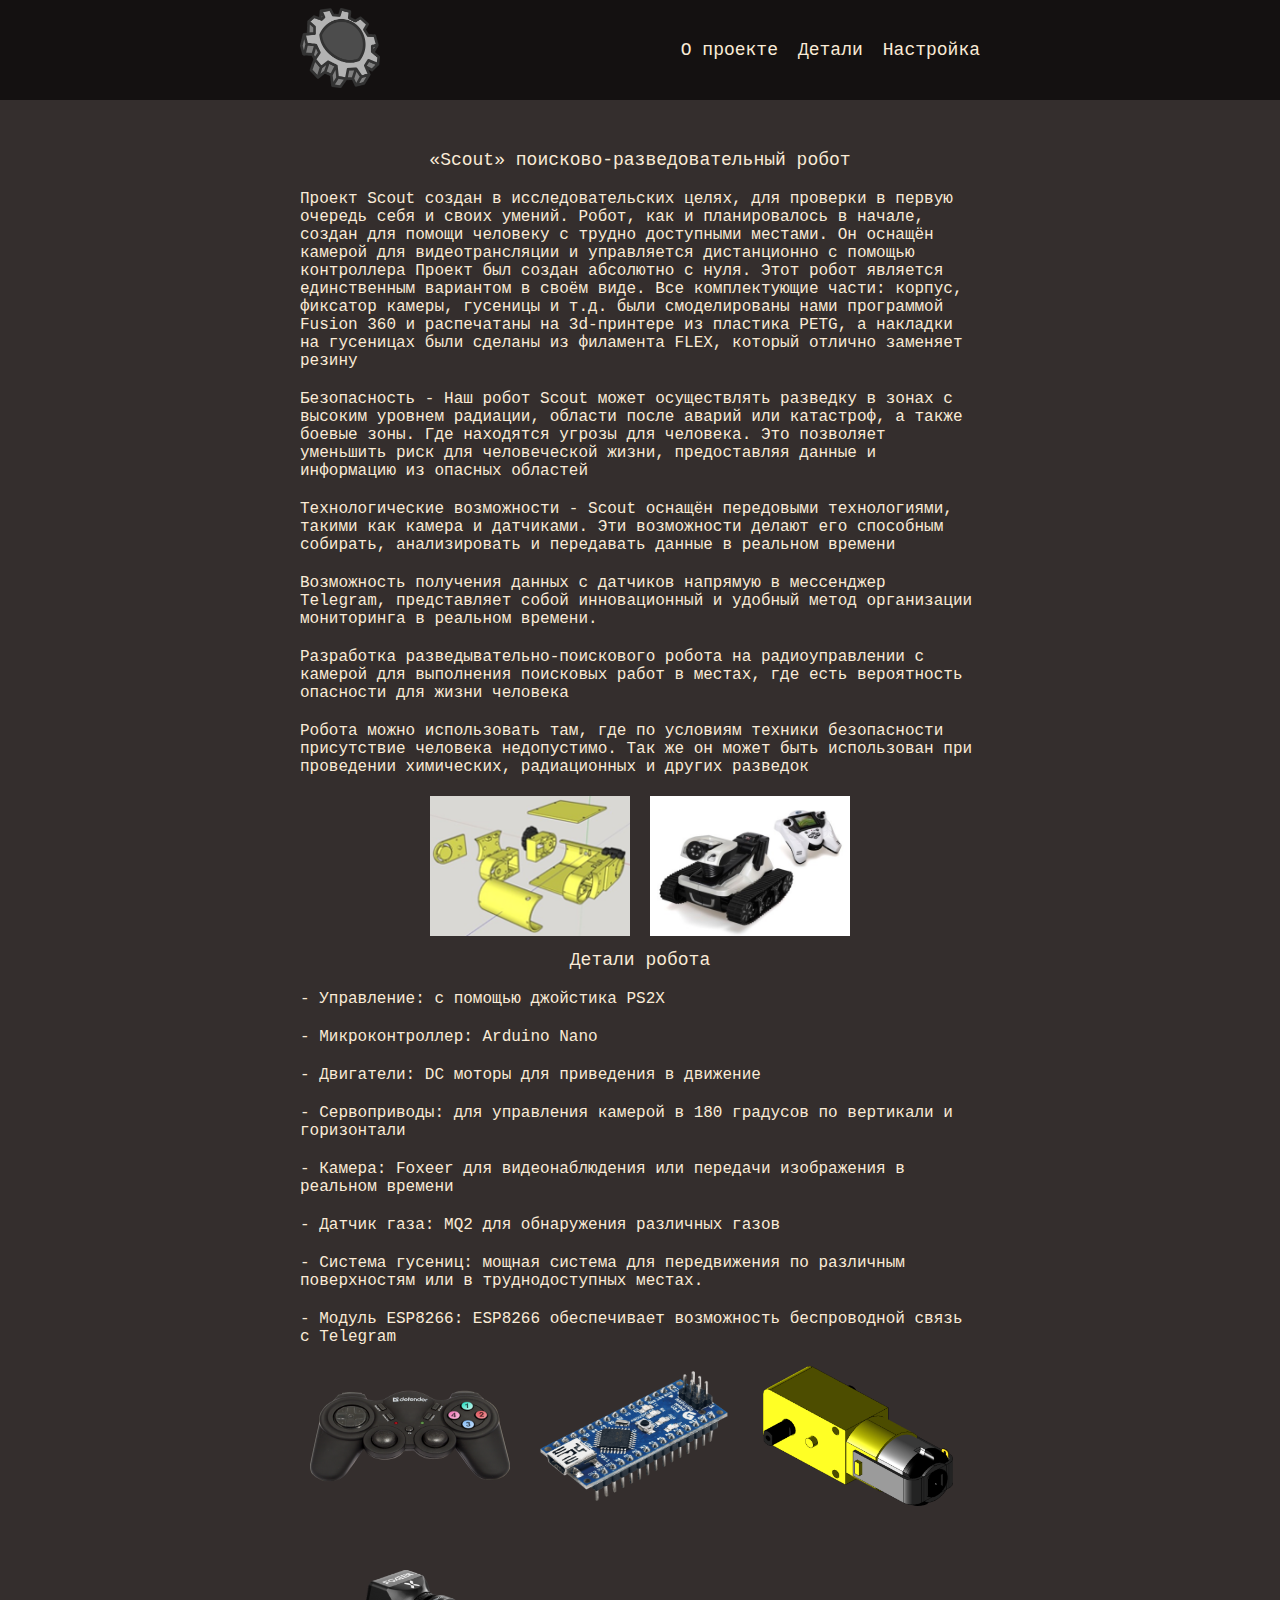
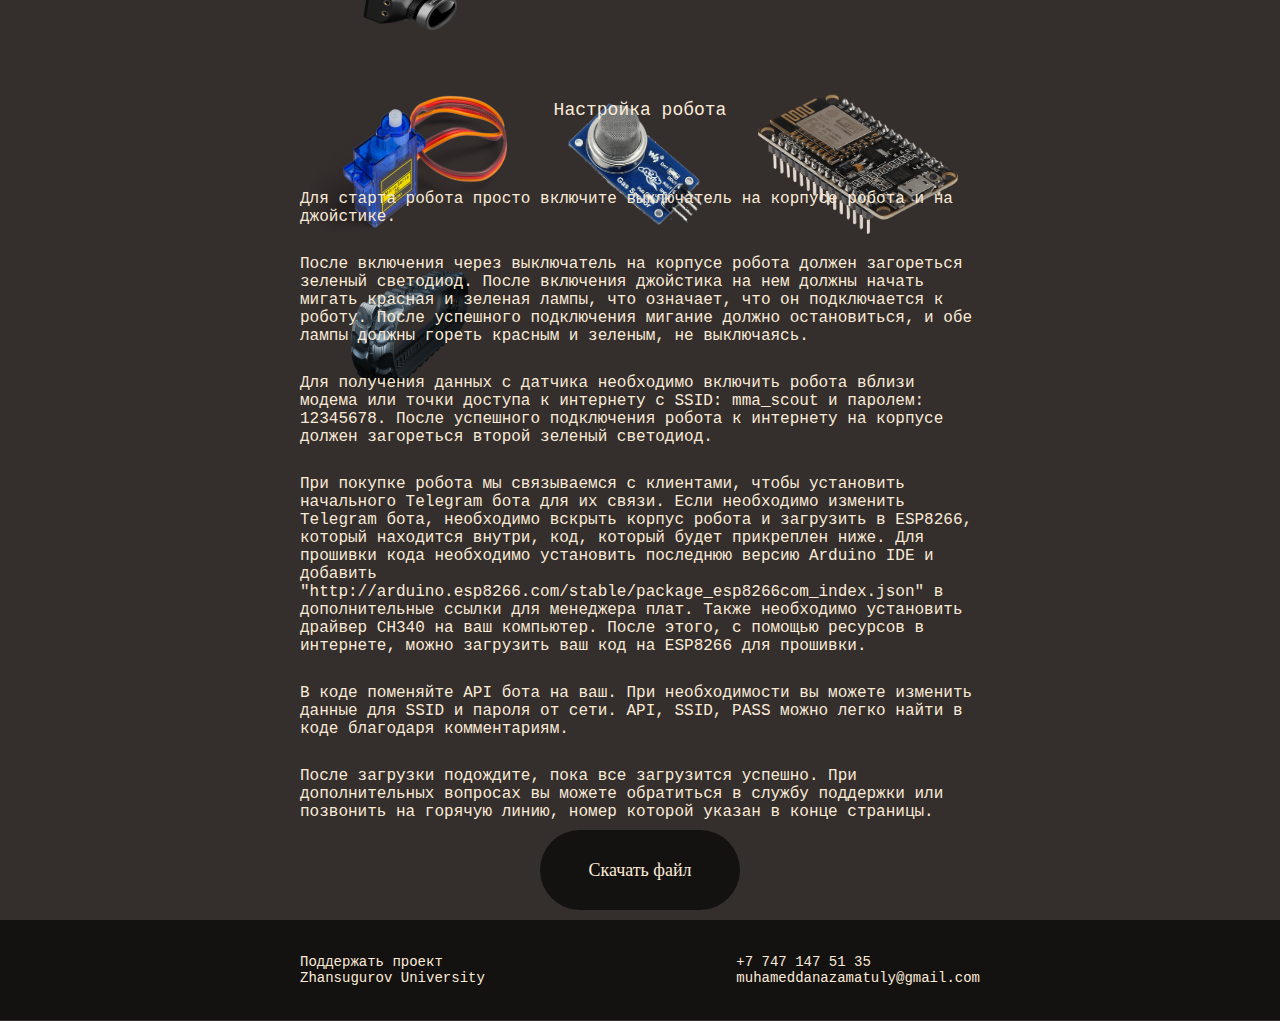
<file: dark-theme/index.html>
<!DOCTYPE html>
<html lang="en">
<head>
    <meta charset="UTF-8">
    <meta name="viewport" content="width=device-width, initial-scale=1.0">
    <link rel="stylesheet" href="styles/index.css">
    <link rel="icon" href="images/favicon.ico" type="image/x-icon">
    <title>Документация Scout</title>
</head>
<body>
    <header>
        <div class="header_content space">
            <div class="header_logo">
                <a href="https://pawsmeow.github.io/example/light-theme/" class="link_noDecoration"> 
                    <img src="images/logo.png" alt="Робототехника" class="logo">
                  </a>
            </div>
            <div class="header_links">
                <a href="#about_scout" class="navigationBar_link"><p class="havigationBar_text">О проекте</p></a>
                <a href="#characteristic_scout" class="navigationBar_link"><p class="havigationBar_text">Детали</p></a>
                <a href="#settings_scout" class="navigationBar_link"><p class="havigationBar_text">Настройка</p></a>
            </div>
        </div>
    </header>

    <div class="content space">
        <div class="about_scout count" id="about_scout">
            <p class="title_paragraf">«Scout» поисково-разведовательный робот</p>
            <p class="content_text">
                Проект Scout создан в исследовательских целях, для проверки в первую очередь себя и своих умений. Робот, как и планировалось в начале, создан для помощи человеку с трудно доступными местами. Он оснащён камерой для видеотрансляции и управляется дистанционно с помощью контроллера Проект был создан абсолютно с нуля. Этот робот является единственным вариантом в своём виде. Все комплектующие части: корпус, фиксатор камеры, гусеницы и т.д. были смоделированы нами программой Fusion 360 и распечатаны на 3d-принтере из пластика PETG, а накладки на гусеницах были сделаны из филамента FLEX, который отлично заменяет резину
            </p>
            <p class="content_text">
                Безопасность - Наш робот Scout может осуществлять разведку в зонах с высоким уровнем радиации, области после аварий или катастроф, а также боевые зоны. Где находятся угрозы для человека. Это позволяет уменьшить риск для человеческой жизни, предоставляя данные и информацию из опасных областей
            </p>
            <p class="content_text">
                Технологические возможности - Scout оснащён передовыми технологиями, такими как камера и датчиками. Эти возможности делают его способным собирать, анализировать и передавать данные в реальном времени
            </p>
            <p class="content_text">
                Возможность получения данных с датчиков напрямую в мессенджер Telegram, представляет собой инновационный и удобный метод организации мониторинга в реальном времени. 
            </p>
            <p class="content_text">
                Разработка разведывательно-поискового робота на радиоуправлении с камерой для выполнения поисковых работ в местах, где есть вероятность опасности для жизни человека
            </p>
            <p class="content_text">
                Робота можно использовать там, где по условиям техники безопасности присутствие человека недопустимо. Так же он может быть использован при проведении химических, радиационных и других разведок
            </p>
            <div class="images">
                <img src="images/image_1.png" alt="" class="content_images">
                <img src="images/image_2.png" alt="" class="content_images">
            </div>
        </div>
        <div class="characteristic_scout count" id="characteristic_scout">
            <p class="title_paragraf">Детали робота</p>
            <p class="content_text">
                - Управление: с помощью джойстика PS2X
            </p>
            <p class="content_text">
                - Микроконтроллер: Arduino Nano
            </p>
            <p class="content_text">
                - Двигатели: DC моторы для приведения в движение
            </p>

            <p class="content_text">
                - Сервоприводы: для управления камерой в 180 градусов по вертикали и горизонтали
            </p>

            <p class="content_text">
                - Камера: Foxeer для видеонаблюдения или передачи изображения в реальном времени
            </p>

            <p class="content_text">
                - Датчик газа: MQ2 для обнаружения различных газов
            </p>
            <p class="content_text">
                - Система гусениц: мощная система для передвижения по различным поверхностям или в труднодоступных местах.
            </p>
            <p class="content_text">
                - Модуль ESP8266: ESP8266 обеспечивает возможность беспроводной связь с Telegram
            </p>    
            <div class="images_char">
                <div class="img_left">
                    <img src="images/image_3.png" alt="" class="content_images">
                    <img src="images/image_4.png" alt="" class="content_images">
                    <img src="images/image_5.png" alt="" class="content_images">
                    <img src="images/image_9.png" alt="" class="content_images">
                </div>
                <div class="img_right">
                    <img src="images/image_6.png" alt="" class="content_images">
                    <img src="images/image_7.png" alt="" class="content_images">
                    <img src="images/image_8.png" alt="" class="content_images">
                    <img src="images/image_10.png" alt="" class="content_images">
                </div>   
            </div>
        </div>
        <p class="title_paragraf">Настройка робота</p>
        <div class="settings_scout count" id="settings_scout">
            <p class="content_text">
                Для старта робота просто включите выключатель на корпусе робота и на джойстике.
            </p>
            <p class="content_text">
                После включения через выключатель на корпусе робота должен загореться зеленый светодиод. После включения джойстика на нем должны начать мигать красная и зеленая лампы, что означает, что он подключается к роботу. После успешного подключения мигание должно остановиться, и обе лампы должны гореть красным и зеленым, не выключаясь.
            </p>
            <p class="content_text">
                Для получения данных с датчика необходимо включить робота вблизи модема или точки доступа к интернету с SSID: mma_scout и паролем: 12345678. После успешного подключения робота к интернету на корпусе должен загореться второй зеленый светодиод.
            </p>
            <p class="content_text">
                При покупке робота мы связываемся с клиентами, чтобы установить начального Telegram бота для их связи. Если необходимо изменить Telegram бота, необходимо вскрыть корпус робота и загрузить в ESP8266, который находится внутри, код, который будет прикреплен ниже. Для прошивки кода необходимо установить последнюю версию Arduino IDE и добавить "http://arduino.esp8266.com/stable/package_esp8266com_index.json" в дополнительные ссылки для менеджера плат. Также необходимо установить драйвер CH340 на ваш компьютер. После этого, с помощью ресурсов в интернете, можно загрузить ваш код на ESP8266 для прошивки.
            </p>
            <p class="content_text">
                В коде поменяйте API бота на ваш. При необходимости вы можете изменить данные для SSID и пароля от сети. API, SSID, PASS можно легко найти в коде благодаря комментариям.
            </p>
            <p class="content_text">
                После загрузки подождите, пока все загрузится успешно. При дополнительных вопросах вы можете обратиться в службу поддержки или позвонить на горячую линию, номер которой указан в конце страницы.
            </p>
            <a href="files/esp8266settings/esp8266settings.ino" class="download_file"><p class="download_button">Скачать файл</p></a>
        </div>
    </div>
    <footer>
        <div class="footer_content space">
            <div class="footer_content_left">
                <a href="support.html" class="link_noDecoration"> 
                    <p class="footer_text">Поддержать проект</p> 
                </a>
                <p class="footer_text">Zhansugurov University</p>
            </div>
            <div class="footer_content_right">
                <p class="footer_text">+7 747 147 51 35</p>
                <p class="footer_text">muhameddanazamatuly@gmail.com</p>
            </div>
        </div>
    </footer>
    <button class="round-button" onclick="scrollToTop()">Наверх</button>






    <script SRC="scripts/INDEX.JS"></script>
</body>
</html>
</file>
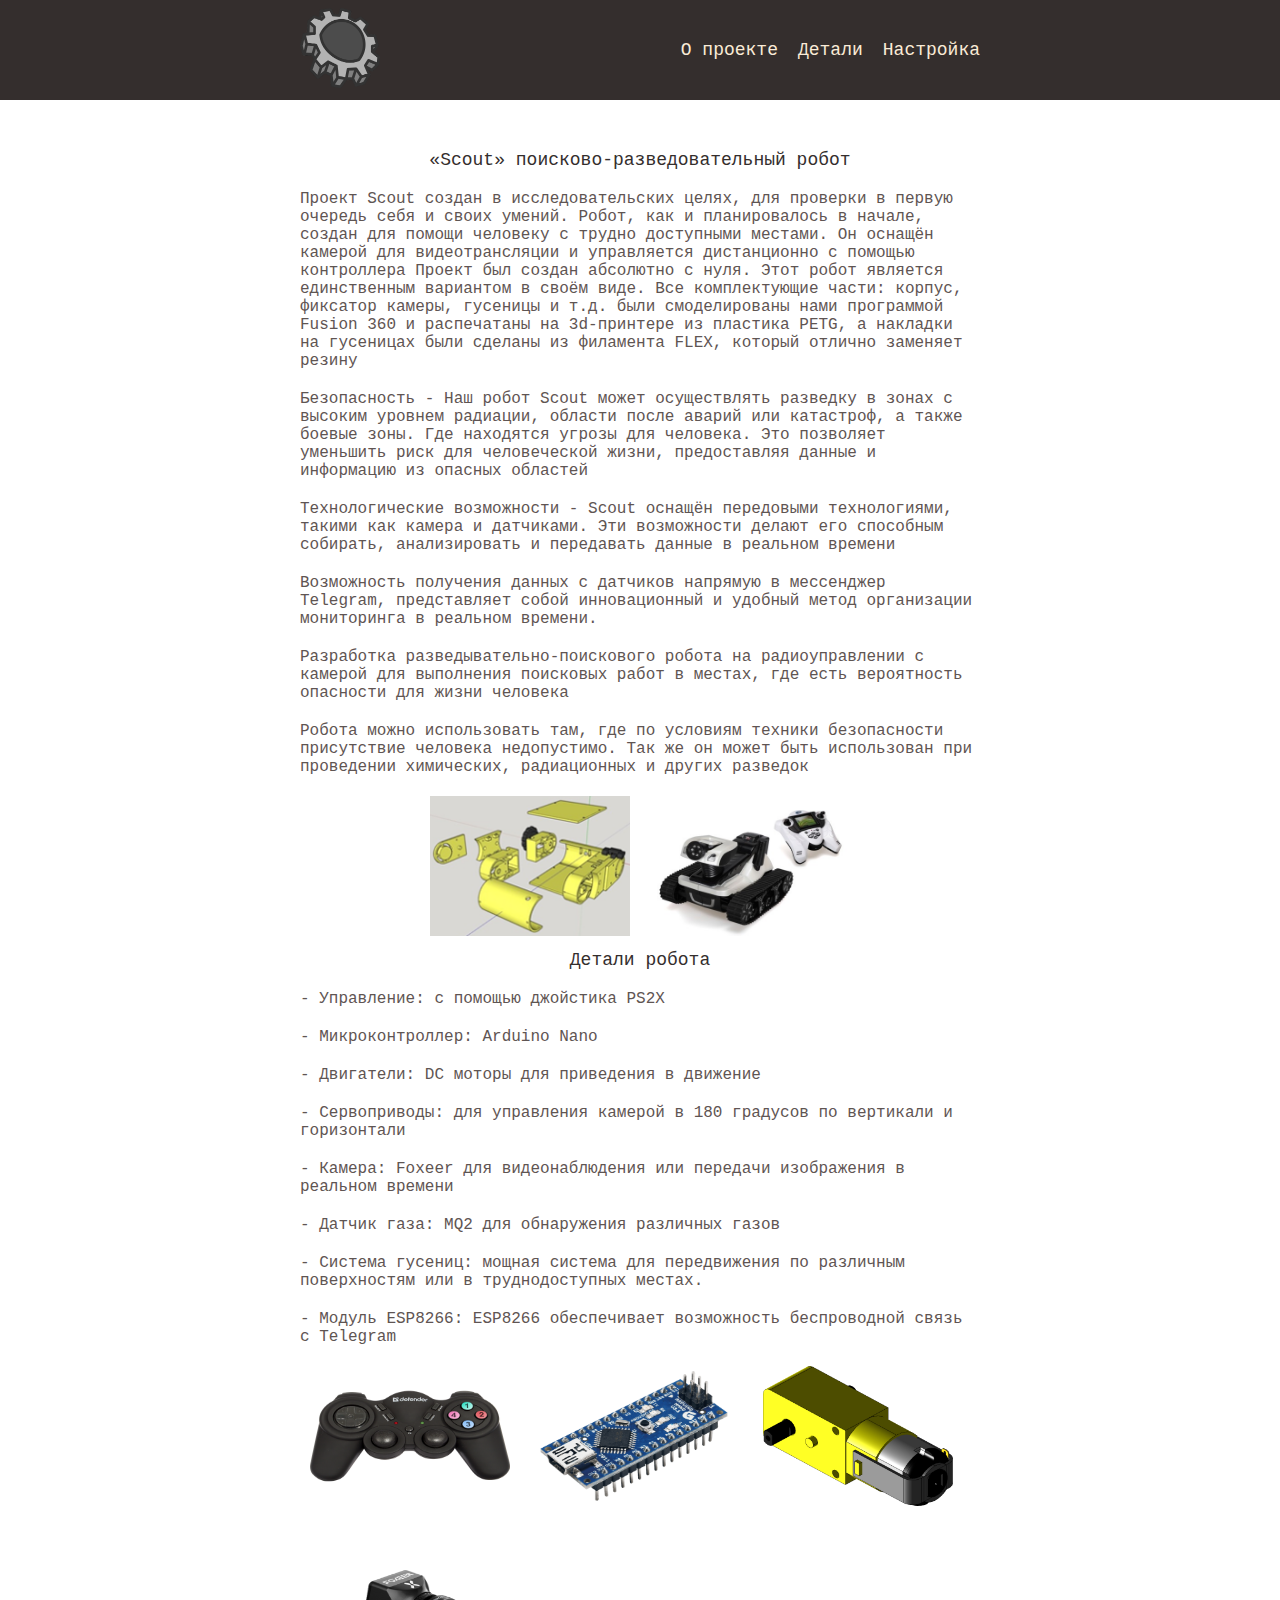
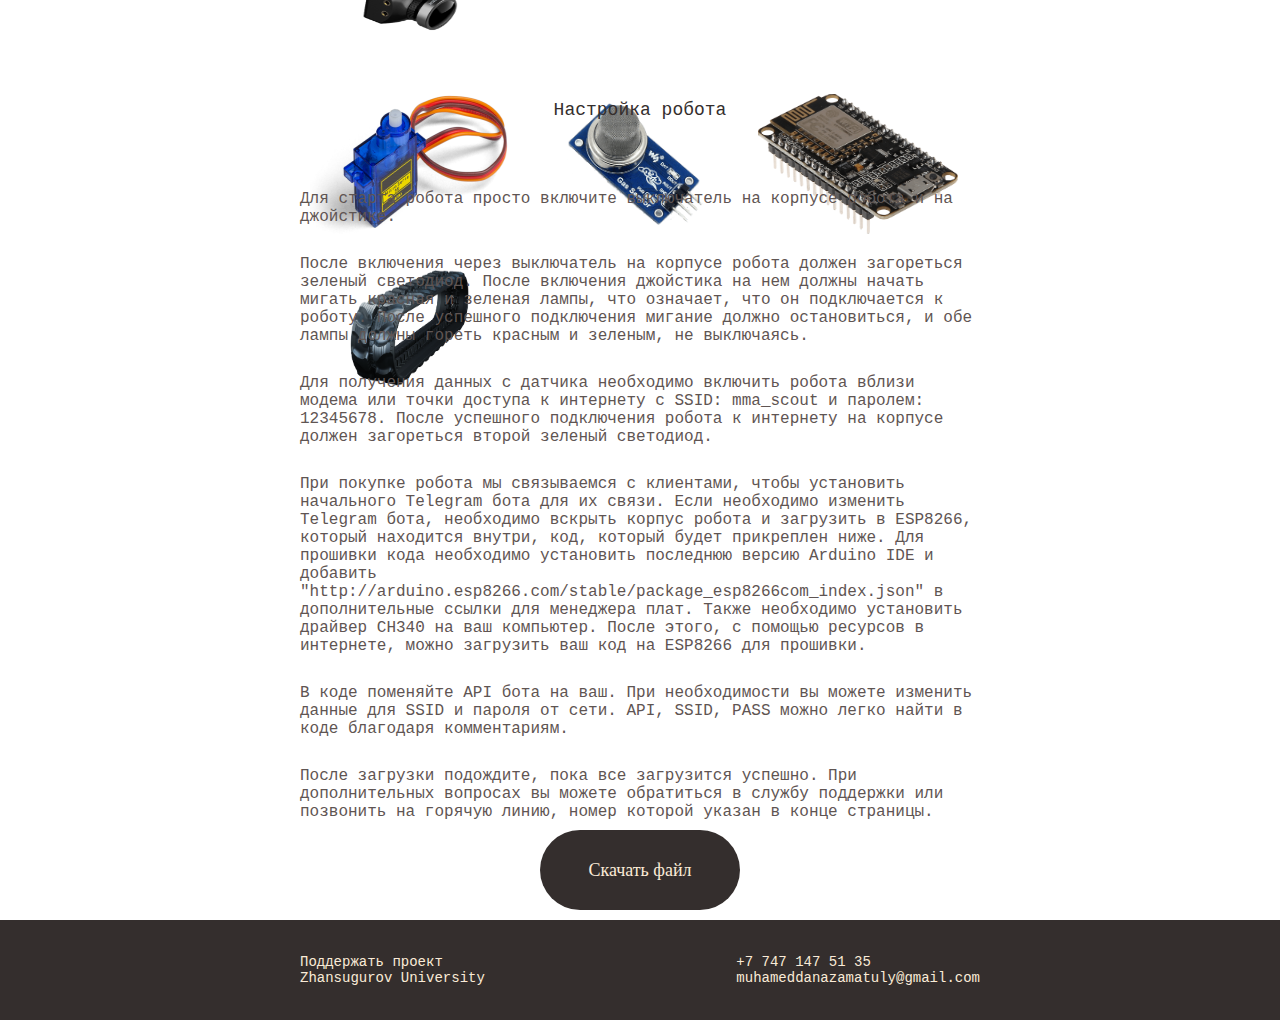
<file: light-theme/index.html>
<!DOCTYPE html>
<html lang="en">
<head>
    <meta charset="UTF-8">
    <meta name="viewport" content="width=device-width, initial-scale=1.0">
    <link rel="stylesheet" href="styles/index.css">
    <link rel="icon" href="images/favicon.ico" type="image/x-icon">
    <title>Документация Scout</title>
</head>
<body>
    <header>
        <div class="header_content space">
            <div class="header_logo">
                <a href="https://pawsmeow.github.io/example/dark-theme/" class="link_noDecoration"> 
                    <img src="images/logo.png" alt="Робототехника" class="logo">
                  </a>
            </div>
            
            <div class="header_links">
                <a href="#about_scout" class="navigationBar_link"><p class="havigationBar_text">О проекте</p></a>
                <a href="#characteristic_scout" class="navigationBar_link"><p class="havigationBar_text">Детали</p></a>
                <a href="#settings_scout" class="navigationBar_link"><p class="havigationBar_text">Настройка</p></a>
            </div>
        </div>
        
    </header>

    <div class="content space">
        <div class="about_scout count" id="about_scout">
            <p class="title_paragraf">«Scout» поисково-разведовательный робот</p>
            <p class="content_text">
                Проект Scout создан в исследовательских целях, для проверки в первую очередь себя и своих умений. Робот, как и планировалось в начале, создан для помощи человеку с трудно доступными местами. Он оснащён камерой для видеотрансляции и управляется дистанционно с помощью контроллера Проект был создан абсолютно с нуля. Этот робот является единственным вариантом в своём виде. Все комплектующие части: корпус, фиксатор камеры, гусеницы и т.д. были смоделированы нами программой Fusion 360 и распечатаны на 3d-принтере из пластика PETG, а накладки на гусеницах были сделаны из филамента FLEX, который отлично заменяет резину
            </p>
            <p class="content_text">
                Безопасность - Наш робот Scout может осуществлять разведку в зонах с высоким уровнем радиации, области после аварий или катастроф, а также боевые зоны. Где находятся угрозы для человека. Это позволяет уменьшить риск для человеческой жизни, предоставляя данные и информацию из опасных областей
            </p>
            <p class="content_text">
                Технологические возможности - Scout оснащён передовыми технологиями, такими как камера и датчиками. Эти возможности делают его способным собирать, анализировать и передавать данные в реальном времени
            </p>
            <p class="content_text">
                Возможность получения данных с датчиков напрямую в мессенджер Telegram, представляет собой инновационный и удобный метод организации мониторинга в реальном времени. 
            </p>
            <p class="content_text">
                Разработка разведывательно-поискового робота на радиоуправлении с камерой для выполнения поисковых работ в местах, где есть вероятность опасности для жизни человека
            </p>
            <p class="content_text">
                Робота можно использовать там, где по условиям техники безопасности присутствие человека недопустимо. Так же он может быть использован при проведении химических, радиационных и других разведок
            </p>
            <div class="images">
                <img src="images/image_1.png" alt="" class="content_images">
                <img src="images/image_2.png" alt="" class="content_images">
            </div>
        </div>
        <div class="characteristic_scout count" id="characteristic_scout">
            <p class="title_paragraf">Детали робота</p>
            <p class="content_text">
                - Управление: с помощью джойстика PS2X
            </p>
            <p class="content_text">
                - Микроконтроллер: Arduino Nano
            </p>
            <p class="content_text">
                - Двигатели: DC моторы для приведения в движение
            </p>

            <p class="content_text">
                - Сервоприводы: для управления камерой в 180 градусов по вертикали и горизонтали
            </p>

            <p class="content_text">
                - Камера: Foxeer для видеонаблюдения или передачи изображения в реальном времени
            </p>

            <p class="content_text">
                - Датчик газа: MQ2 для обнаружения различных газов
            </p>
            <p class="content_text">
                - Система гусениц: мощная система для передвижения по различным поверхностям или в труднодоступных местах.
            </p>
            <p class="content_text">
                - Модуль ESP8266: ESP8266 обеспечивает возможность беспроводной связь с Telegram
            </p>    
            <div class="images_char">
                <div class="img_left">
                    <img src="images/image_3.png" alt="" class="content_images">
                    <img src="images/image_4.png" alt="" class="content_images">
                    <img src="images/image_5.png" alt="" class="content_images">
                    <img src="images/image_9.png" alt="" class="content_images">
                </div>
                <div class="img_right">
                    <img src="images/image_6.png" alt="" class="content_images">
                    <img src="images/image_7.png" alt="" class="content_images">
                    <img src="images/image_8.png" alt="" class="content_images">
                    <img src="images/image_10.png" alt="" class="content_images">
                </div>   
            </div>
        </div>
        <p class="title_paragraf">Настройка робота</p>
        <div class="settings_scout count" id="settings_scout">
            <p class="content_text">
                Для старта робота просто включите выключатель на корпусе робота и на джойстике.
            </p>
            <p class="content_text">
                После включения через выключатель на корпусе робота должен загореться зеленый светодиод. После включения джойстика на нем должны начать мигать красная и зеленая лампы, что означает, что он подключается к роботу. После успешного подключения мигание должно остановиться, и обе лампы должны гореть красным и зеленым, не выключаясь.
            </p>
            <p class="content_text">
                Для получения данных с датчика необходимо включить робота вблизи модема или точки доступа к интернету с SSID: mma_scout и паролем: 12345678. После успешного подключения робота к интернету на корпусе должен загореться второй зеленый светодиод.
            </p>
            <p class="content_text">
                При покупке робота мы связываемся с клиентами, чтобы установить начального Telegram бота для их связи. Если необходимо изменить Telegram бота, необходимо вскрыть корпус робота и загрузить в ESP8266, который находится внутри, код, который будет прикреплен ниже. Для прошивки кода необходимо установить последнюю версию Arduino IDE и добавить "http://arduino.esp8266.com/stable/package_esp8266com_index.json" в дополнительные ссылки для менеджера плат. Также необходимо установить драйвер CH340 на ваш компьютер. После этого, с помощью ресурсов в интернете, можно загрузить ваш код на ESP8266 для прошивки.
            </p>
            <p class="content_text">
                В коде поменяйте API бота на ваш. При необходимости вы можете изменить данные для SSID и пароля от сети. API, SSID, PASS можно легко найти в коде благодаря комментариям.
            </p>
            <p class="content_text">
                После загрузки подождите, пока все загрузится успешно. При дополнительных вопросах вы можете обратиться в службу поддержки или позвонить на горячую линию, номер которой указан в конце страницы.
            </p>
            <a href="files/esp8266settings/esp8266settings.ino" class="download_file"><p class="download_button">Скачать файл</p></a>
        </div>
    </div>
    <footer id="#footer">
        <div class="footer_content space">
            <div class="footer_content_left">
                <a href="support.html" class="link_noDecoration"> 
                    <p class="footer_text">Поддержать проект</p> 
                </a>
                <p class="footer_text">Zhansugurov University</p>
            </div>
            
            <div class="footer_content_right">
                <p class="footer_text">+7 747 147 51 35</p>
                <p class="footer_text">muhameddanazamatuly@gmail.com</p>
            </div>
        </div>
    </footer>
    <button class="round-button" onclick="scrollToTop()">Наверх</button>






    <script SRC="scripts/INDEX.JS"></script>
</body>
</html>
</file>
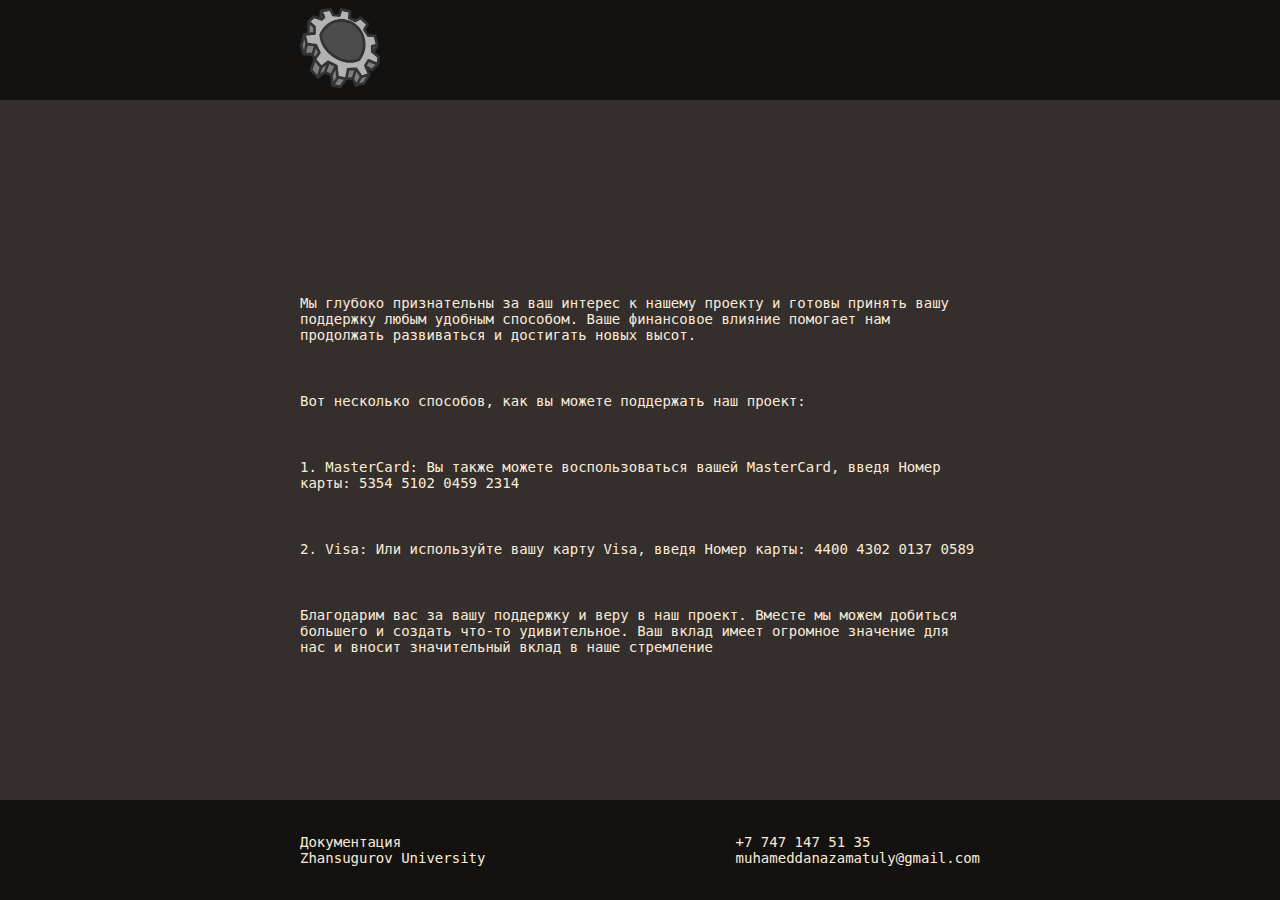
<file: dark-theme/support.html>
<!DOCTYPE html>
<html lang="en">
<head>
    <meta charset="UTF-8">
    <meta name="viewport" content="width=device-width, initial-scale=1.0">
    <link rel="stylesheet" href="styles/support_page.css">
    <link rel="icon" href="images/favicon.ico" type="image/x-icon">
    <title>Документация Scout</title>
</head>
<body>
    <header>
        <div class="header_content space">
            <div class="header_logo">
              <a href="https://pawsmeow.github.io/example/dark-theme/" class="link_noDecoration"> 
                <img src="images/logo.png" alt="Робототехника" class="logo">
              </a>
            </div>
            <div class="header_links">

            </div>
        </div>
    </header>

    <div class="content space">
        <p class="content_text">
          Мы глубоко признательны за ваш интерес к нашему проекту и готовы принять вашу поддержку любым удобным способом. Ваше финансовое влияние помогает нам продолжать развиваться и достигать новых высот.
        </p>
        <p class="content_text">
          Вот несколько способов, как вы можете поддержать наш проект:
        </p>
        <p class="content_text">
          1. MasterCard: Вы также можете воспользоваться вашей MasterCard, введя Номер карты: 5354 5102 0459 2314
        </p>
        <p class="content_text">
          2. Visa: Или используйте вашу карту Visa, введя Номер карты: 4400 4302 0137 0589
        </p>
        <p class="content_text">
          Благодарим вас за вашу поддержку и веру в наш проект. Вместе мы можем добиться большего и создать что-то удивительное. Ваш вклад имеет огромное значение для нас и вносит значительный вклад в наше стремление 
        </p>
    </div>
    <footer>

        <div class="footer_content space">

            <div class="footer_content_left">

              <a href="/dark-theme/" class="link_noDecoration"> 
                <p class="footer_text">Документация</p>
              </a>
                <p class="footer_text">Zhansugurov University</p>

            </div>

            <div class="footer_content_right">

                <p class="footer_text">+7 747 147 51 35</p>
                <p class="footer_text">muhameddanazamatuly@gmail.com</p>

            </div>

        </div>

    </footer>

    <button class="round-button" onclick="scrollToTop()">Наверх</button>






    <script SRC="scripts/INDEX.JS"></script>
</body>
</html>
</file>
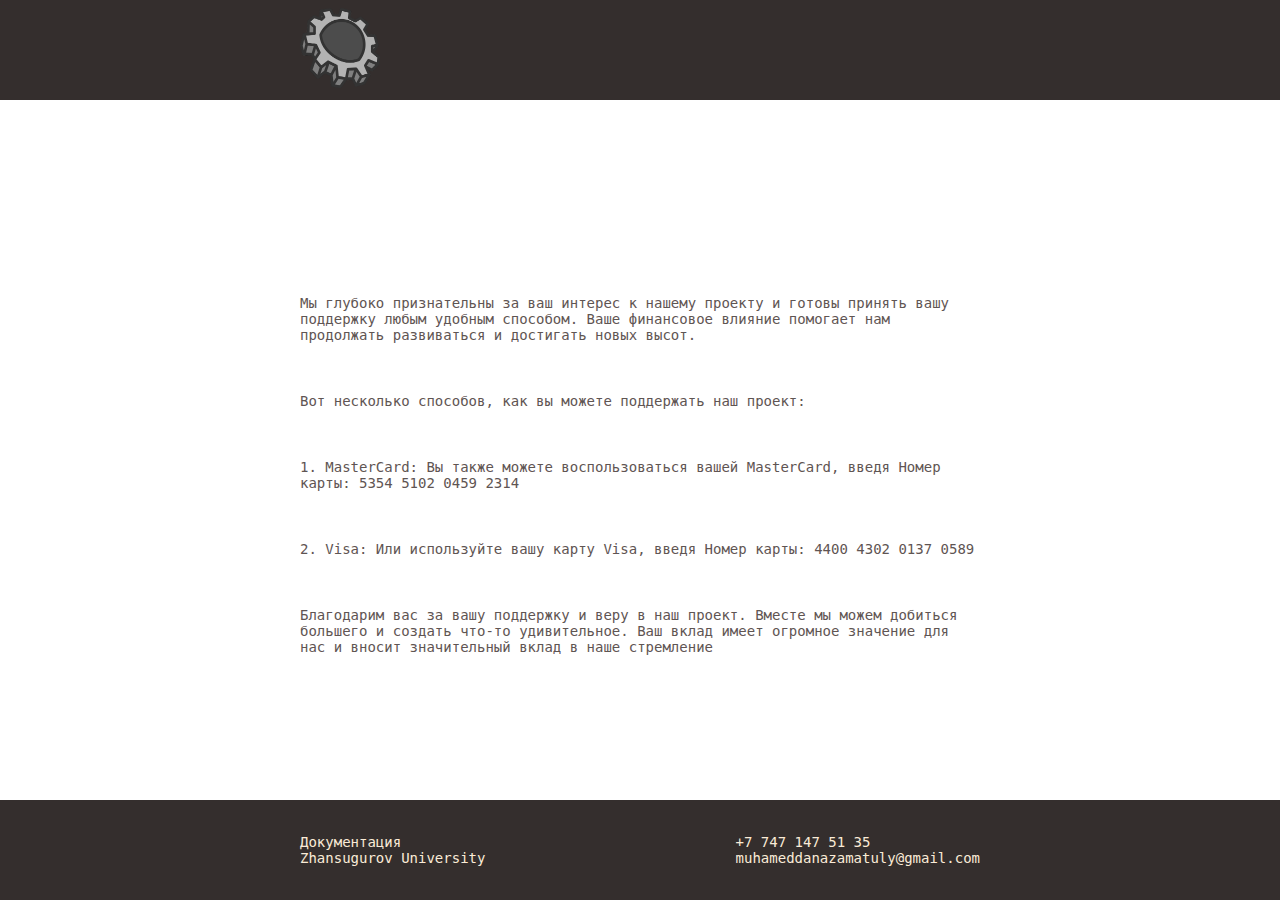
<file: light-theme/support.html>
<!DOCTYPE html>
<html lang="en">
<head>
    <meta charset="UTF-8">
    <meta name="viewport" content="width=device-width, initial-scale=1.0">
    <link rel="stylesheet" href="styles/support_page.css">
    <link rel="icon" href="images/favicon.ico" type="image/x-icon">
    <title>Документация Scout</title>
</head>
<body>
    <header>
        <div class="header_content space">
            <div class="header_logo">
              <a href="https://pawsmeow.github.io/example/light-theme/" class="link_noDecoration"> 
                <img src="images/logo.png" alt="Робототехника" class="logo">
              </a>
            </div>
            <div class="header_links">

            </div>
        </div>
    </header>

    <div class="content space">
        <p class="content_text">
          Мы глубоко признательны за ваш интерес к нашему проекту и готовы принять вашу поддержку любым удобным способом. Ваше финансовое влияние помогает нам продолжать развиваться и достигать новых высот.
        </p>
        <p class="content_text">
          Вот несколько способов, как вы можете поддержать наш проект:
        </p>
        <p class="content_text">
          1. MasterCard: Вы также можете воспользоваться вашей MasterCard, введя Номер карты: 5354 5102 0459 2314
        </p>
        <p class="content_text">
          2. Visa: Или используйте вашу карту Visa, введя Номер карты: 4400 4302 0137 0589
        </p>
        <p class="content_text">
          Благодарим вас за вашу поддержку и веру в наш проект. Вместе мы можем добиться большего и создать что-то удивительное. Ваш вклад имеет огромное значение для нас и вносит значительный вклад в наше стремление 
        </p>
    </div>
    <footer>

        <div class="footer_content space">

            <div class="footer_content_left">

              <a href="/light-theme/" class="link_noDecoration"> 
                <p class="footer_text">Документация</p>
              </a>
                <p class="footer_text">Zhansugurov University</p>

            </div>

            <div class="footer_content_right">

                <p class="footer_text">+7 747 147 51 35</p>
                <p class="footer_text">muhameddanazamatuly@gmail.com</p>

            </div>

        </div>

    </footer>

    <button class="round-button" onclick="scrollToTop()">Наверх</button>






    <script SRC="scripts/INDEX.JS"></script>
</body>
</html>
</file>
<file: dark-theme/styles/index.css>
*{
    padding: 0;
    margin: 0;
}
html {
    scroll-behavior: smooth;
    height: 100%;
}

body{
display: flex;
height: 100%;
flex-direction: column;
background: #342E2D;
justify-content: space-between;
}

header{
    display: block;
    background: #141111;
    height: 100px;
}

.logo{
    width: 80px;
    height: 80px;
}
.header_content{
    display: flex;
    justify-content: space-between;

}
.header_logo{
    display: flex;
    height: 100px;
    align-items: center;
}
.header_links{
    display: flex;
    height: 100px;
    align-items: center;
}
.space{
    margin-left: 300px;
    margin-right: 300px;
}
.navigationBar_link{
    padding-left: 20px;
    text-decoration: none;
    
}

.havigationBar_text{
    color: antiquewhite;
    font-family: monospace;
    
    font-size: 18px;
}
.havigationBar_text:hover{
    border-bottom: 2px solid antiquewhite;
}
.count{
    justify-content: center;
    margin-top: 50px;
    height: 750px;
}

footer{
    height: 100px;
    background: #141111;
}
.title_paragraf{
    display: flex;
    justify-content: center;
    color: antiquewhite;
    font-family: monospace;
    
    font-size: 18px;
}
.content{
    display: flex;
    flex-direction: column;
}

.round-button {
    display: none;
    position: fixed;
    bottom: 20px;
    right: 20px;
    font-family: monospace;
    z-index: 99;
    width: 60px;
    height: 60px;
    border-radius: 50%;
    background-color: #141111;
    color: antiquewhite;
    font-size: 16px;
    border: none;
    outline: none;
    cursor: pointer;
    transition: all 0.3s ease;
  }
  
  .round-button.show {
    display: block;
  }
  
  .round-button:hover {
    background-color: #342E2D;
  }
  
  .round-button:active {
    transform: scale(0.9);
  }
  .footer_text{
    font-family: monospace;
    color: antiquewhite;
    font-size: 14px;
  }
  .footer_content{
    display: flex;
    justify-content: space-between;
    align-items: center;
    height: 100px;
  }
  .content_text{
    padding-top: 20px;
    font-family: monospace;
    color: antiquewhite;
    font-size: 16px;
  }
  .content_images{
    padding-top: 20px;
    width: 200px;
    height: 140px;
    padding-left: 10px;
    padding-right: 10px;
  }
  .images{
    display: flex;
    justify-content: center;
  }
  .download_file{
    text-decoration: none;
    
    padding-bottom: 10px;

  }
  .settings_scout{
    display: flex;
    flex-direction: column;
    align-items: center;
    justify-content: space-between;
  }
  .download_button{
    display: flex;
    align-items: center;
    justify-content: center;
    height: 80px;
    width: 200px;
    text-decoration: none;
    background: #141111;
    border-radius: 50px;
    font-size: 18px;
    color: antiquewhite;
  }
  .link_noDecoration{
    text-decoration: none;
  }
  .theme_button{
    background-image: "images/dark_theme.png";
  }
</file>
<file: light-theme/styles/index.css>
*{
    padding: 0;
    margin: 0;
}
html {
    scroll-behavior: smooth;
    height: 100%;
}

body{
display: flex;
height: 100%;
flex-direction: column;
justify-content: space-between;
}

header{
    display: block;
    background: #342E2D;
    height: 100px;

}
.logo{
    width: 80px;
    height: 80px;
}
.header_content{
    display: flex;
    justify-content: space-between;

}
.header_logo{
    display: flex;
    height: 100px;
    align-items: center;
}
.header_links{
    display: flex;
    height: 100px;
    align-items: center;
}
.space{
    margin-left: 300px;
    margin-right: 300px;
}
.navigationBar_link{
    padding-left: 20px;
    text-decoration: none;
    
}

.havigationBar_text{
    color: antiquewhite;
    font-family: monospace;
    
    font-size: 18px;
}
.havigationBar_text:hover{
    border-bottom: 2px solid antiquewhite;
}
.count{
    justify-content: center;
    margin-top: 50px;
    height: 750px;
}

footer{
    height: 100px;
    background: #342E2D;
}
.title_paragraf{
    display: flex;
    justify-content: center;
    color: #342E2D;
    font-family: monospace;
    
    font-size: 18px;
}
.content{
    display: flex;
    flex-direction: column;
}

.round-button {
    display: none;
    position: fixed;
    bottom: 20px;
    right: 20px;
    font-family: monospace;
    z-index: 99;
    width: 60px;
    height: 60px;
    border-radius: 50%;
    background-color: #342E2D;
    color: antiquewhite;
    font-size: 16px;
    border: none;
    outline: none;
    cursor: pointer;
    transition: all 0.3s ease;
  }
  
  .round-button.show {
    display: block;
  }
  
  .round-button:hover {
    background-color: #5f5553;
  }
  
  .round-button:active {
    transform: scale(0.9);
  }
  .footer_text{
    font-family: monospace;
    color: antiquewhite;
    font-size: 14px;
  }
  .footer_content{
    display: flex;
    justify-content: space-between;
    align-items: center;
    height: 100px;
  }
  .content_text{
    padding-top: 20px;
    font-family: monospace;
    color: #5f5553;
    font-size: 16px;
  }
  .content_images{
    padding-top: 20px;
    width: 200px;
    height: 140px;
    padding-left: 10px;
    padding-right: 10px;
  }
  .images{
    display: flex;
    justify-content: center;
  }
  .download_file{
    text-decoration: none;
    
    padding-bottom: 10px;

  }
  .settings_scout{
    display: flex;
    flex-direction: column;
    align-items: center;
    justify-content: space-between;
  }
  .download_button{
    display: flex;
    align-items: center;
    justify-content: center;
    height: 80px;
    width: 200px;
    text-decoration: none;
    background: #342E2D;
    border-radius: 50px;
    font-size: 18px;
    color: antiquewhite;
  }
  .link_noDecoration{
    text-decoration: none;
  }
  .theme_button{
    height: 50px;
    width: 50px;
  }
</file>
<file: dark-theme/styles/support_page.css>
*{
    padding: 0;
    margin: 0;
}
html {
    scroll-behavior: smooth;
    height: 100%;
}
body{
  display: flex;
  height: 100%;
  flex-direction: column;
  background: #342E2D;
  justify-content: space-between;
}
header{
  display: block;
  background: #141111;
  height: 100px;
}

.logo{
    width: 80px;
    height: 80px;
}

.header_content{
    display: flex;
    justify-content: space-between;

}

.header_logo{
    display: flex;
    height: 100px;
    align-items: center;
}

.space{
    margin-left: 300px;
    margin-right: 300px;
}

footer{
    height: 100px;
    background: #141111;
}

.content{
    display: flex;
    flex-direction: column;
}

.round-button {
    display: none;
    position: fixed;
    bottom: 20px;
    right: 20px;
    font-family: monospace;
    z-index: 99;
    width: 60px;
    height: 60px;
    border-radius: 50%;
    background-color: #342E2D;
    color: antiquewhite;
    font-size: 16px;
    border: none;
    outline: none;
    cursor: pointer;
    transition: all 0.3s ease;
  }
  
  .round-button.show {
    display: block;
  }
  
  .round-button:hover {
    background-color: #5f5553;
  }
  
  .round-button:active {
    transform: scale(0.9);
  }
  .dark_link{
    color: aqua;
  }
  .footer_text{
    font-family: monospace;
    color: antiquewhite;
    font-size: 14px;
  }
  .footer_content{
    display: flex;
    justify-content: space-between;
    align-items: center;
    height: 100px;
  }

  .link_noDecoration{
    text-decoration: none;
  }
    .content_text{
    padding-top: 50px;
    font-family: monospace;
    color: antiquewhite;
    font-size: 14px;
  }
</file>
<file: light-theme/styles/support_page.css>
*{
    padding: 0;
    margin: 0;
}
html {
    scroll-behavior: smooth;
    height: 100%;
}
body{
  display: flex;
  height: 100%;
  flex-direction: column;
  justify-content: space-between;
}
header{
    display: block;
    background: #342E2D;
    height: 100px;
}

.logo{
    width: 80px;
    height: 80px;
}

.header_content{
    display: flex;
    justify-content: space-between;

}

.header_logo{
    display: flex;
    height: 100px;
    align-items: center;
}

.space{
    margin-left: 300px;
    margin-right: 300px;
}

footer{
    height: 100px;
    background: #342E2D;
}

.content{
    display: flex;
    flex-direction: column;
}

.round-button {
    display: none;
    position: fixed;
    bottom: 20px;
    right: 20px;
    font-family: monospace;
    z-index: 99;
    width: 60px;
    height: 60px;
    border-radius: 50%;
    background-color: #342E2D;
    color: antiquewhite;
    font-size: 16px;
    border: none;
    outline: none;
    cursor: pointer;
    transition: all 0.3s ease;
  }
  
  .round-button.show {
    display: block;
  }
  
  .round-button:hover {
    background-color: #5f5553;
  }
  
  .round-button:active {
    transform: scale(0.9);
  }
  .footer_text{
    font-family: monospace;
    color: antiquewhite;
    font-size: 14px;
  }
  .footer_content{
    display: flex;
    justify-content: space-between;
    align-items: center;
    height: 100px;
  }

  .link_noDecoration{
    text-decoration: none;
  }
  .content_text{
    padding-top: 50px;
    font-family: monospace;
    color: #5f5553;
    font-size: 14px;
  }
</file>
